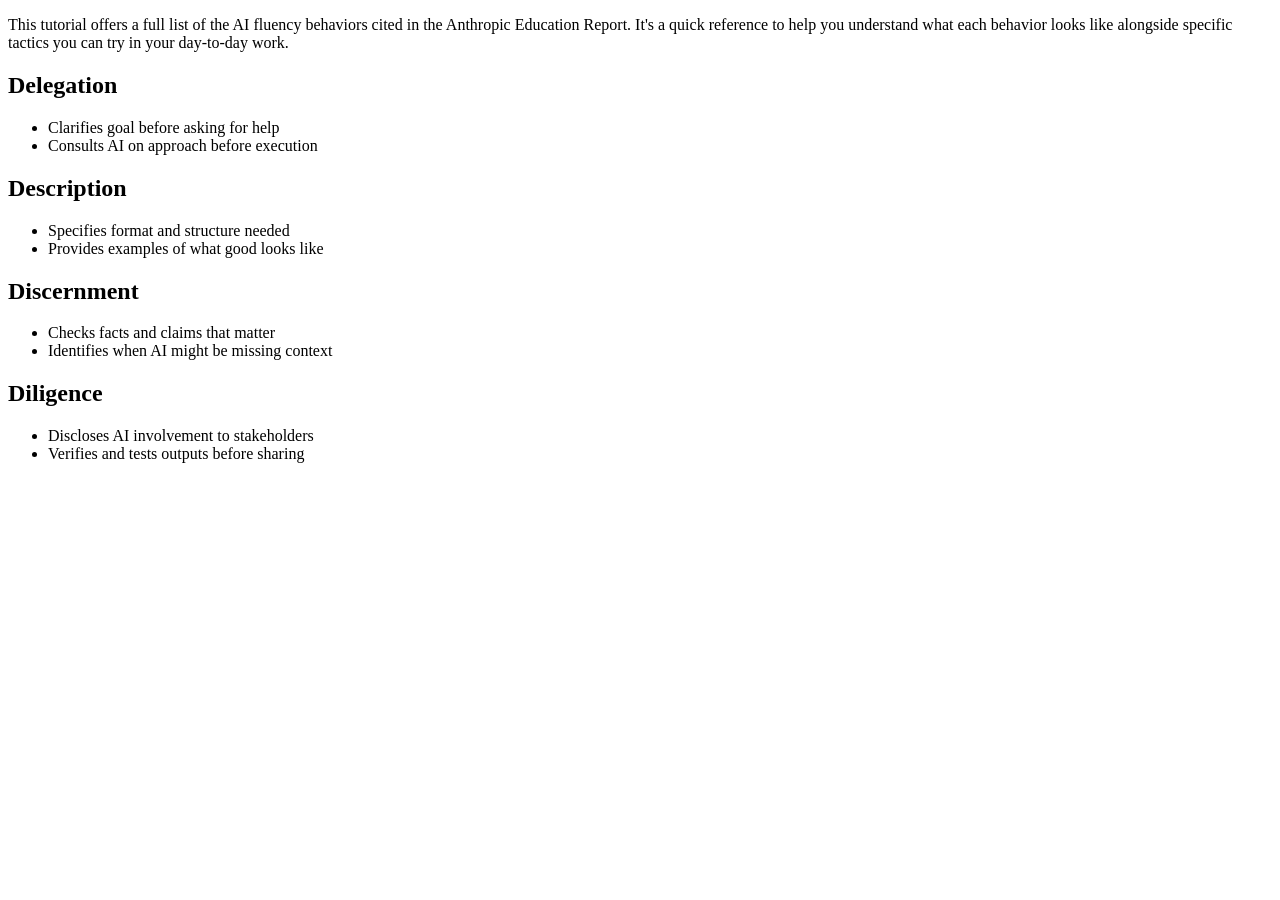
<file: tests/fixtures/academy_indicators.html>
<!DOCTYPE html>
<html>
<head>
  <title>The 4 Ds of AI Fluency — Behavioral Indicators · Claude Academy</title>
</head>
<body>
  <article>
    <p>This tutorial offers a full list of the AI fluency behaviors cited in the Anthropic Education Report. It's a quick reference to help you understand what each behavior looks like alongside specific tactics you can try in your day-to-day work.</p>
    <h2>Delegation</h2>
    <ul>
      <li>Clarifies goal before asking for help</li>
      <li>Consults AI on approach before execution</li>
    </ul>
    <h2>Description</h2>
    <ul>
      <li>Specifies format and structure needed</li>
      <li>Provides examples of what good looks like</li>
    </ul>
    <h2>Discernment</h2>
    <ul>
      <li>Checks facts and claims that matter</li>
      <li>Identifies when AI might be missing context</li>
    </ul>
    <h2>Diligence</h2>
    <ul>
      <li>Discloses AI involvement to stakeholders</li>
      <li>Verifies and tests outputs before sharing</li>
    </ul>
  </article>
</body>
</html>
</file>
